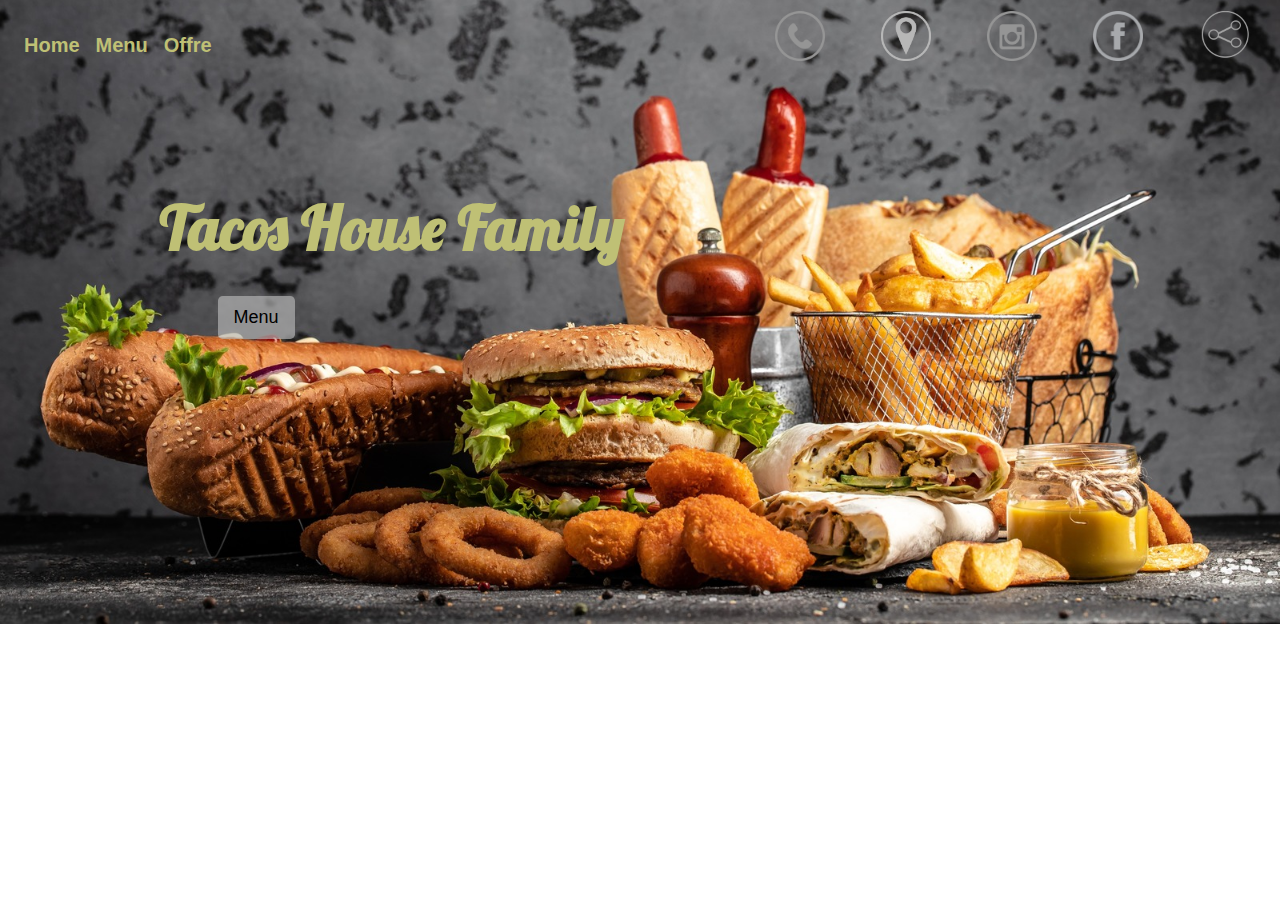
<file: index.html>
<!DOCTYPE html>

<head>
    <title> Tacos House Family </title>
    <meta name="viewport" content="width=device-width,initial-scale=1" />
    <link rel="stylesheet" href="https://stackpath.bootstrapcdn.com/bootstrap/4.3.1/css/bootstrap.min.css"
        integrity="sha384-ggOyR0iXCbMQv3Xipma34MD+dH/1fQ784/j6cY/iJTQUOhcWr7x9JvoRxT2MZw1T" crossorigin="anonymous">
    <link href="161347495_110466317785769_1186716778486042219_n.jpg" rel="icon"/>
    <link href="161347495_110466317785769_1186716778486042219_n.jpg" rel="shotcut"/>
    <link href="161347495_110466317785769_1186716778486042219_n.jpg" rel="apple-touch-icon"/>
    <link rel="preconnect" href="https://fonts.googleapis.com">
    <link rel="preconnect" href="https://fonts.gstatic.com" crossorigin>
    <link href="https://fonts.googleapis.com/css2?family=Lobster&display=swap" rel="stylesheet">
    <meta name="title" content="Tacos House Family">
    <meta name="description" content="Restaurant de tacos a batna">
    <meta name="keywords" content="berger,batna,restaurant,pizza,les allée,tacos,dessert,fast food,tacos house family,Donuts,Donut,">
    <meta name="robots" content="index, follow">
    <meta http-equiv="Content-Type" content="text/html; charset=utf-8">
    <meta name="author" content="raya">

    <meta property="og:title" content="tacos house family"/>
    <meta property="og:description" content="tacos house family restaurant a batna"/>
    <meta property="og:image" content="161347495_110466317785769_1186716778486042219_n.jpg" />
    <meta property="og:image:width" content="1200"/>
    <meta property="og::image:height" content="630"/>
    <meta property="og:type" content="website"/>
    <style>
       
        li{
            font-size: 20px;
        }
        .navbar-toggler{
            background-color: #b7b7b7a9;
            
        }
        h1{
            margin-left: 10%; font-family: 'Lobster', cursive; 
            font-weight: bold; 
            font-size: 30px;
            color: rgb(191, 192, 117);
        }
        #BTN{
            font-size: 16px;
        }
        body {
            background-image: url('vintage-fast-food-collection-background-hand-vector-24060914.jpg');
            background-repeat: no-repeat;
            background-size: cover;
            background-position: bottom;
        }

        @media screen and (min-width: 280px){
            div#middle {
                padding-top: 15%;
                padding-bottom: 101%;
           }
           img  {
            width: 30px;
            height: 30px;
            margin: 12px;
        }
        h1{
            font-size: 31px;
            width: 70%;
        }
        #BTN{
            font-size: 12px;
        }
        }
        @media screen and (min-width: 780px) {

        }
        @media screen and (min-width: 375px){
            div#middle {
                padding-top: 10%;
                padding-bottom: 95%
           }
           img   {
            width: 40px;
            height: 40px;
            margin: 19px;
        }
        h1{
            font-size: 34px;
            width: 80%;
        }
        }
        @media screen and (min-width: 390px){
            div#middle {
                MARGIN-TOP: 9%;
                 MARGIN-BOTTOM: 21%;
           }
           img   {
            width: 40px;
            height: 40px;
            margin: 19px;
         }
         #BTN{
         font-size: 21px;
         }
        h1{
            font-size: 50px;
            width: 80%;
        }
        }

        @media screen and (width: 360px){
            div#middle {
                margin-top: -7%;
                margin-bottom: 1%;
           }
           header form {
            justify-content: center;
           }
           img  {
            width: 38px;
            height: 38px;
            margin: 18px;
           }
          h1{
            font-size: 32px;
            width: 75%;
          }
        }

        @media screen and (min-width: 414px){
            div#middle {
                padding-top: 7%;
                padding-bottom: 100%;
           }
           img   {
            width: 40px;
            height: 40px;
            margin: 19px;
        }
        
       #BTN{
        font-size: 17px;
       }
        h1{
            font-size: 40px;
            width: 75%;
        }
        }

        @media screen and (min-width: 540px){
            div#middle {
                padding-top: 5%;
                padding-bottom: 65%;
           }
           h1{
            font-size: 39px;
            width: 80%;
           }
           #BTN{
            font-size: 17px;
           }
        }

        @media screen and (min-width: 768px) {
            div#middle{
                padding-top: 8%;
                padding-bottom: 60%;
            }
            img {
            width: 50px;
            height: 50px;
            margin: 25px;
        }
        h1{
            font-size: 59px;
            width: 85%;
        }
            #BTN{
                font-size: 24px;
            }

            header form{
                justify-content: center;
            }
            ul li{
                justify-content: center;
            }
        }

        @media screen and (min-width: 820px) {
            div#middle{
                padding-top: 8%;
                padding-bottom: 57%;
          }
           img   {
            width: 50px;
            height: 50px;
            margin: 3px 30px 21px 26px
        }
        #BTN{
         font-size: 27px;
         }
        h1{
            font-size: 61px;
        }
    }

        @media screen and (min-width: 1024px) {
            div#middle{
                margin-top: -2%;
                padding-bottom:0%;
            }
          
            #BTN{
            font-size: 15px;
            }
        }
    </style>
</head>

<body>

    <header id="header" style="height:20% !important;" >
        <nav class="navbar navbar-expand-lg navbar navbar-light " >
            <div class="collapse navbar-collapse" id="navbarNav" style="justify-content:space-between;">
                <ul class="navbar-nav">
                    <li class="nav-item">
                        <a class="nav-link" style="font-weight: bold !important; color:rgb(191, 192, 117);" href="index.html">Home</a>
                    </li>
                    
                    <li class="nav-item">
                        <a class="nav-link" style="font-weight: bold !important; color:rgb(191, 192, 117);" href="Menu.html">Menu</a>
                    </li>
                    <li class="nav-item">
                        <a class="nav-link" style="font-weight: bold !important; color:rgb(191, 192, 117);" href="#">Offre</a>
                    </li>
                </ul>
                <form class="row d-flex " >
                    <spam ><a href="tel: 0672849718"><img src="281830_phone_circle_mobile_communication_call_icon.png"></a></spam>
                   <spam ><a href="https://goo.gl/maps/HZPZV47VcN9Nm8ue7" target="blank"> <img src="white-location-icon-png-24.png"> </a></spam> 
                   <spam ><a href="https://www.instagram.com/tacoshousefamily.batna/" target="blank"> <img  src="281827_circle_instagram_icon.png"></a>  </spam>
                   <spam ><a href="https://www.facebook.com/tacoshousefamily.batna/" target="blank"> <img src="PngItem_5114754.png"></a></spam>
                   <spam ><img onclick="myFunction()" id="share" src="Picsart_22-11-04_16-07-26-194.png" style="cursor: pointer;"> </spam>
                </form>
            </div>
            <button class="navbar-toggler" type="button" data-toggle="collapse" data-target="#navbarNav"
                aria-controls="navbarNav" aria-expanded="false" aria-label="Toggle navigation">
                <span class="navbar-toggler-icon"></span>
            </button>
        </nav>
    </header>

    <textarea style="display:none;" id="textarea">https://rayanawas.github.io/tacos-house-family/</textarea>

    <br>
    <div  id="middle" >
       <div class=" d-flex justify-content-center" > <h1 >Tacos House Family</h1></div>
       <br>
       <div class="button">
          <form class=" d-flex " style="padding-left:17%;">
             <a id="BTN" href="Menu.html" > <button style="box-sizing: border-box; border: none; color: black;  font-size: larger; background-color: #b7b7b7a9 !important;" type="button"
                class="btn btn-primary btn-lg w-100 mb-3"> Menu</button> </a>
          </form>
        </div>
        
    </div>
    



    <!--  <footer class="text-center "  style="background-color: #5a40269d;" >
             
        <div class="container ">
          
            <section style="padding-bottom: 6px; padding-top: 10px;">
                <div class="row d-flex justify-content-center">
                    <div class="col-lg-6">
                        <div class="ratio ratio-16x9">
                            <a href="tel: 0672849718"> <img
                                    src="call_FILL0_wght400_GRAD0_opsz48.png"></a>
                            <a href="https://goo.gl/maps/AeHawPkERAVYHQW26" target="blank"> <img
                                    src="location_on_FILL0_wght400_GRAD0_opsz48.png"> </a>
                            <a href="https://www.instagram.com/tacoshousefamily.batna/" target="blank"> <img
                                    src="output-onlinepngtools.png"></a>
                            <a href="https://www.facebook.com/tacoshousefamily.batna/" target="blank"> <img style="width:40px; height:40px;"
                                    src="images.png"></a>
                        </div>
                    </div>
            </section>
        </div>

    </footer> -->



    <script src="https://code.jquery.com/jquery-3.3.1.slim.min.js"
        integrity="sha384-q8i/X+965DzO0rT7abK41JStQIAqVgRVzpbzo5smXKp4YfRvH+8abtTE1Pi6jizo"
        crossorigin="anonymous"></script>
    <script src="https://cdnjs.cloudflare.com/ajax/libs/popper.js/1.14.7/umd/popper.min.js"
        integrity="sha384-UO2eT0CpHqdSJQ6hJty5KVphtPhzWj9WO1clHTMGa3JDZwrnQq4sF86dIHNDz0W1"
        crossorigin="anonymous"></script>
    <script src="https://stackpath.bootstrapcdn.com/bootstrap/4.3.1/js/bootstrap.min.js"
        integrity="sha384-JjSmVgyd0p3pXB1rRibZUAYoIIy6OrQ6VrjIEaFf/nJGzIxFDsf4x0xIM+B07jRM"
        crossorigin="anonymous"></script>
    <script src="JS_TACOS.js" ></script>
</body>

</html>
</file>
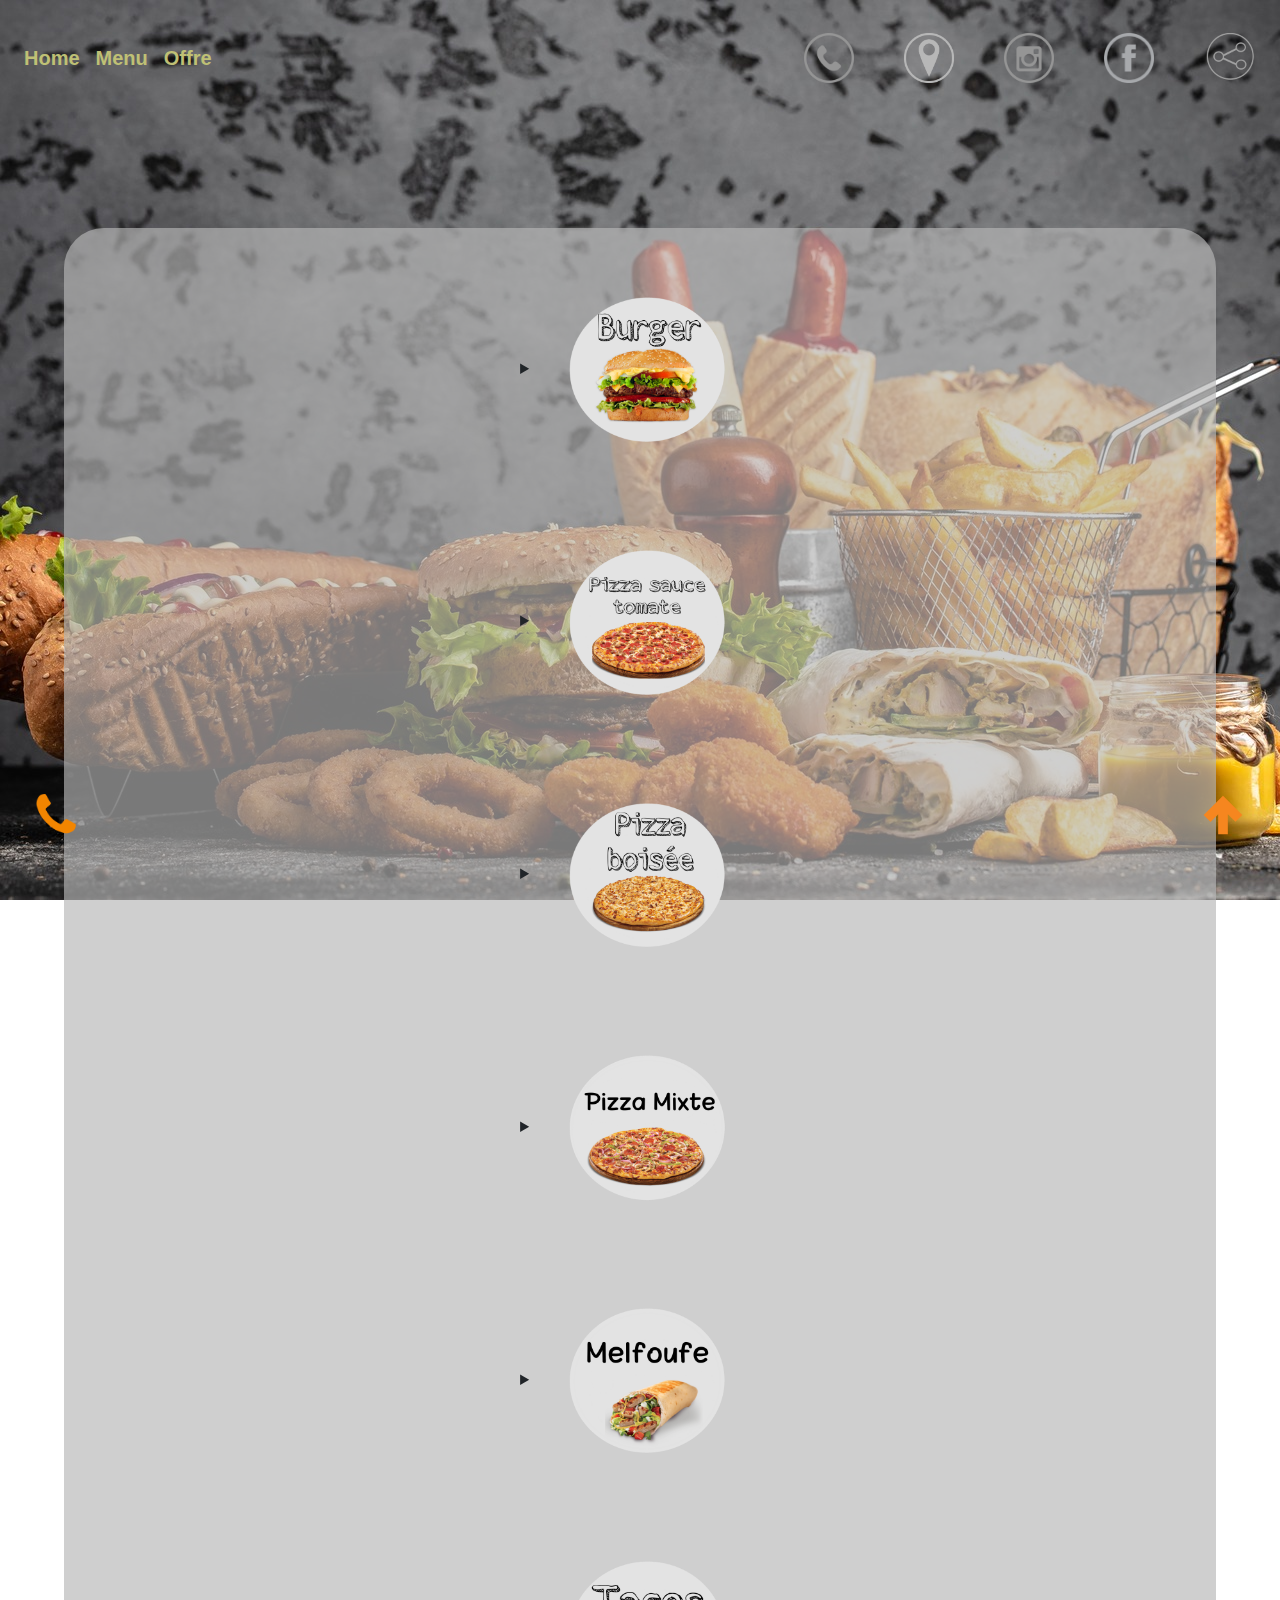
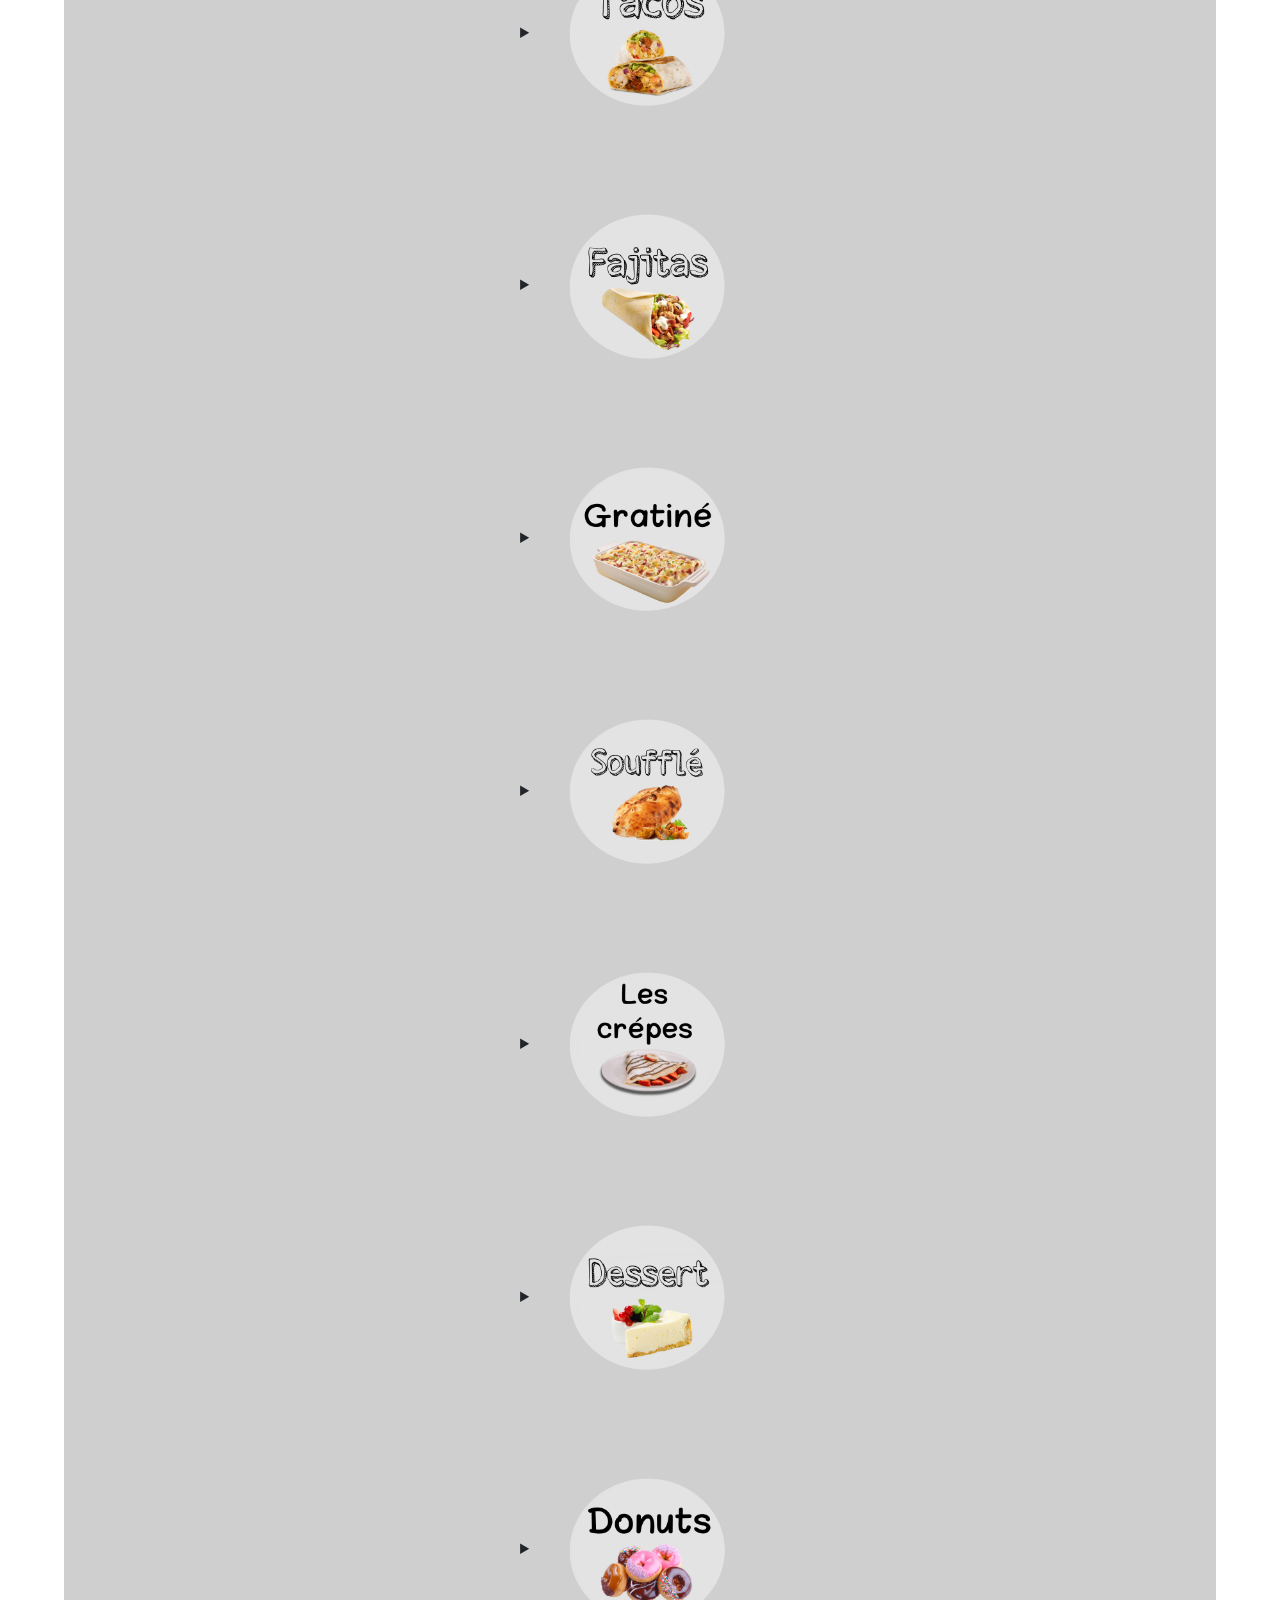
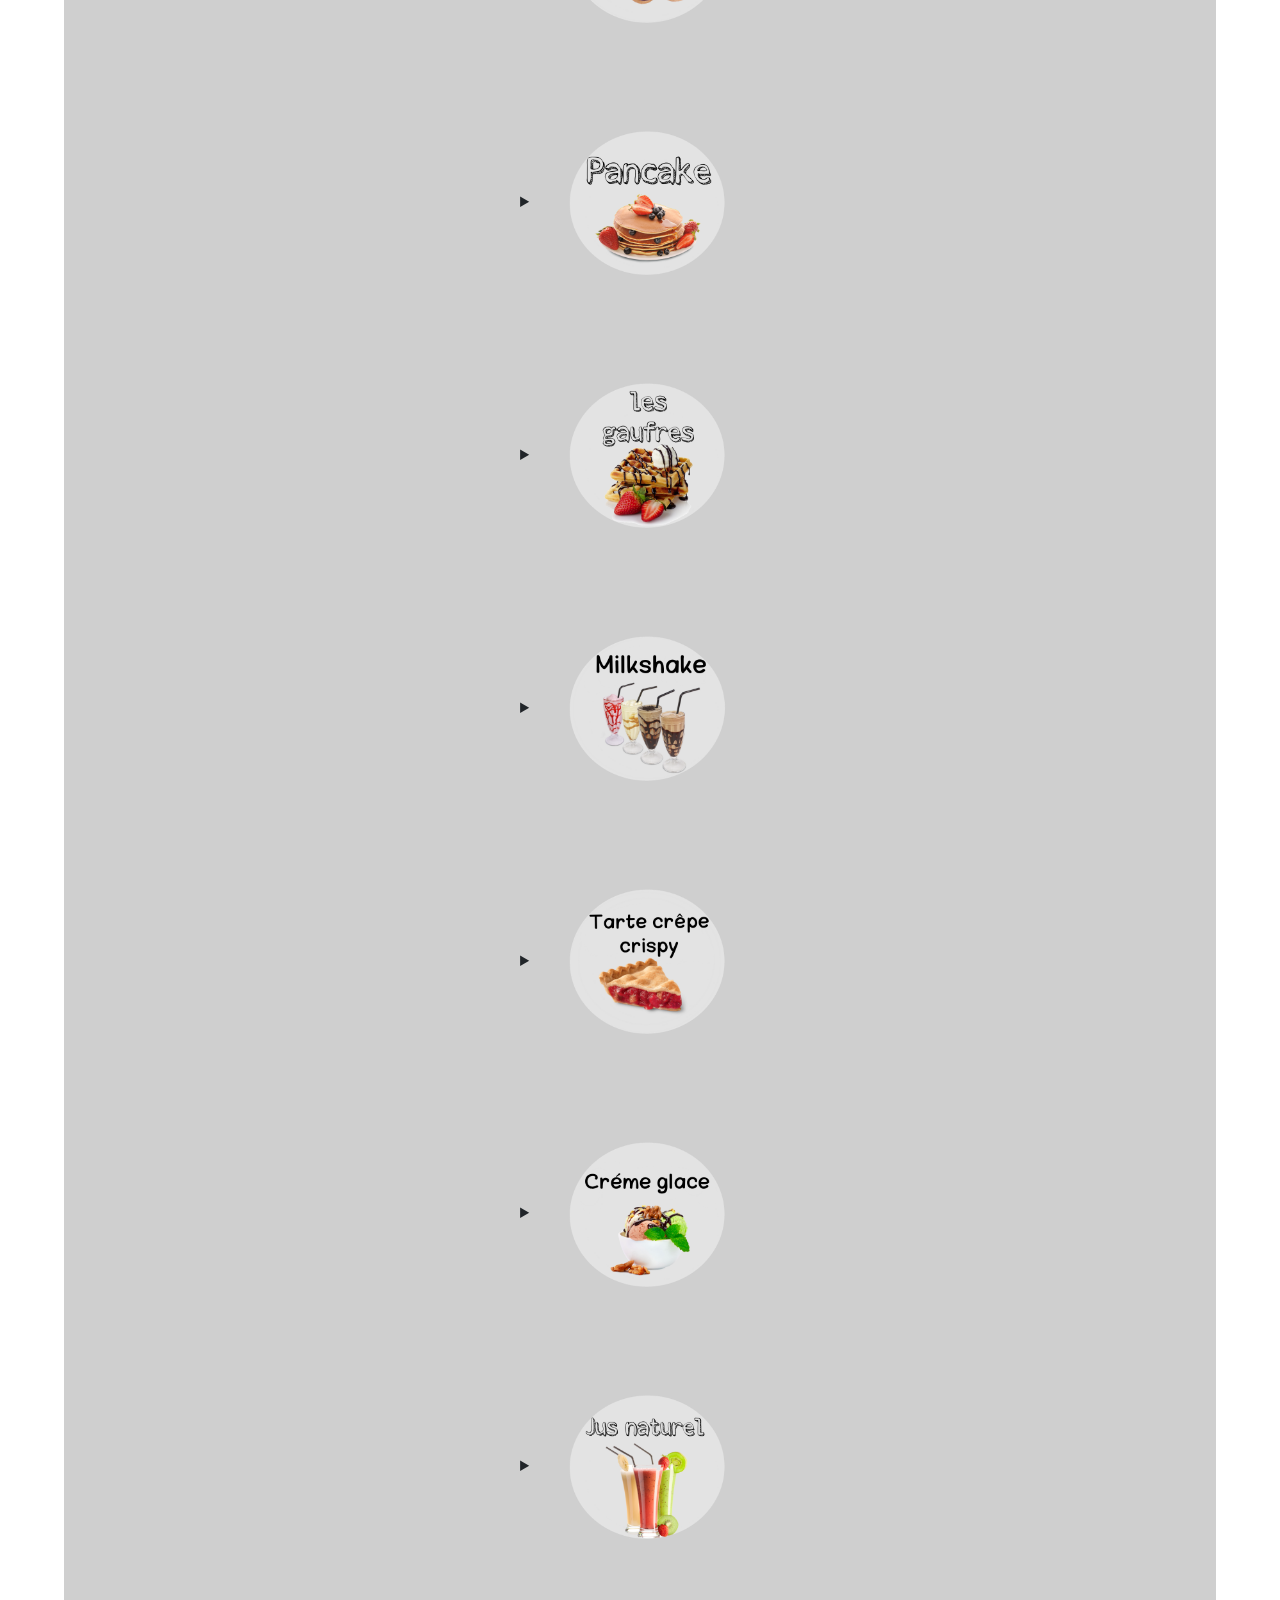
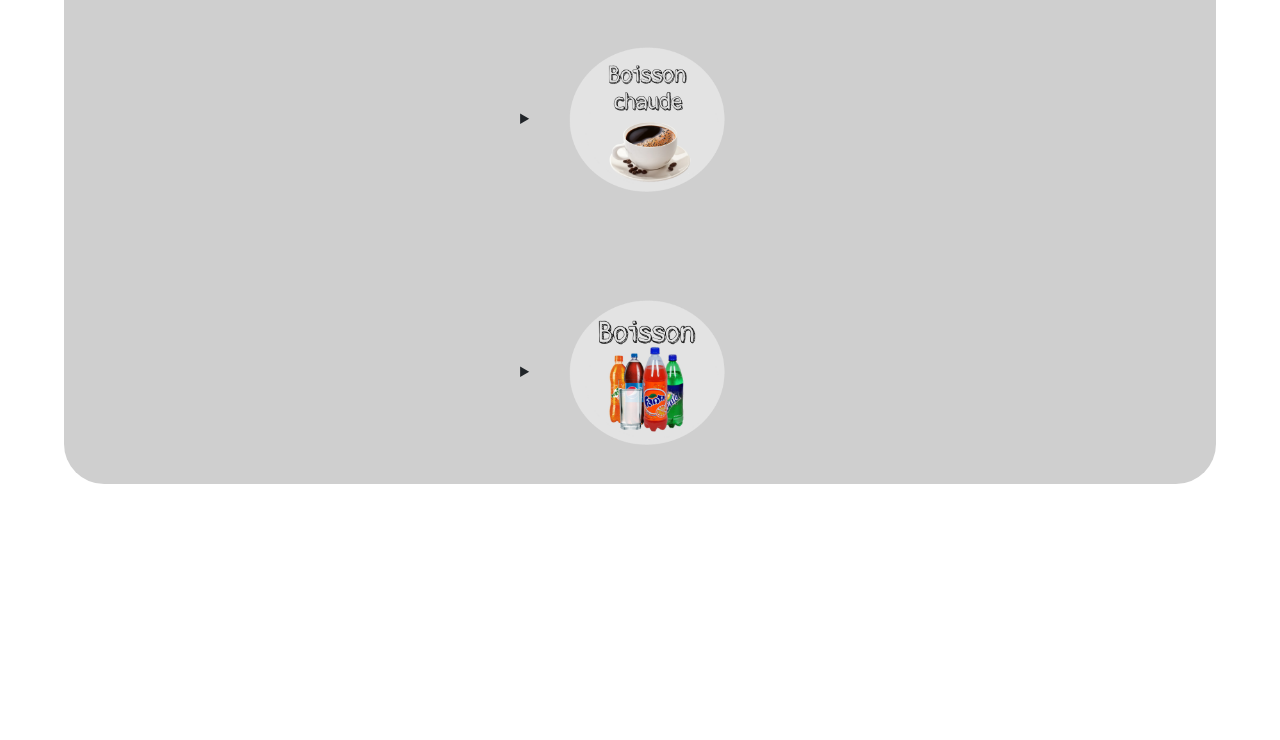
<file: Menu.html>
<!DOCTYPE html>

<head>
    <title> Tacos House's Menu </title>
    <meta name="viewport" content="width=device-width,initial-scale=1" />
    <link rel="stylesheet" href="https://stackpath.bootstrapcdn.com/bootstrap/4.3.1/css/bootstrap.min.css"
        integrity="sha384-ggOyR0iXCbMQv3Xipma34MD+dH/1fQ784/j6cY/iJTQUOhcWr7x9JvoRxT2MZw1T" crossorigin="anonymous">
    <link href="https://fonts.googleapis.com/icon?family=Material+Icons" rel="stylesheet">
    <link rel="stylesheet" href="https://fonts.googleapis.com/css2?family=Material+Symbols+Outlined:opsz,wght,FILL,GRAD@20..48,100..700,0..1,-50..200" />
    <meta name="title" content="Viking Donuts & Burger">
    <meta name="description" content="menu de Restaurant de berger a batna">
    <meta name="keywords" content="burger,Melfouf,Mojito,Fajitas,pizza boissee,crepe,batna,restaurant,pizza,lee allée,tacos,dessert,menu,fast food,tacos house family,Donut,">
    <meta name="robots" content="index, follow">
    <meta http-equiv="Content-Type" content="text/html; charset=utf-8">
    <meta name="author" content="raya">
    <link href="161347495_110466317785769_1186716778486042219_n.jpg" rel="icon"/>
    <link href="161347495_110466317785769_1186716778486042219_n.jpg" rel="shotcut"/>
    <link href="161347495_110466317785769_1186716778486042219_n.jpg" rel="apple-touch-icon"/>

    <meta property="og:title" content="tacos house family"/>
    <meta property="og:description" content="tacos house family restaurant a batna"/>
    <meta property="og:image" content="161347495_110466317785769_1186716778486042219_n.jpg" />
    <meta property="og:image:width" content="1200"/>
    <meta property="og::image:height" content="630"/>
    <meta property="og:type" content="website"/>
    <style>
        li{
            font-size: 20px;
        }
        #sc {
            position: fixed;
            top: 90%;
            right: 20px;
        }

        #c {
            position: fixed;
            top: 90%;
            left: 20px;
        }

        main{
            background-color:#b7b7b7a9 ;
            border: none;
            border-width: 0px;
            border-style: hidden;
            border-radius: 40px;
            box-sizing: border-box;
            margin-left: 20%;
            margin-right: 20%;
            margin-bottom: 10px;           
            align-items: center !important;
            margin-top: 5%;
        }


        #upbtn {
            width: 40px;
            height: 40px;
        }


        img{
            width: 40px;
            height: 40px;
            margin: 30px;
        }

      #img{
        width:15%;
        height: 15%;
      }
        
        #sousT{
            font-size: 20px;
            text-align: center;
            color: rgb(43, 45, 46);
        }

        body {
            background-image: url('vintage-fast-food-collection-background-hand-vector-24060914.jpg');
            background-repeat: no-repeat;
            background-size: cover;
            background-position: center;
            background-attachment: fixed;
        }
        .navbar-toggler{
            background-color: #b7b7b7a9;
            
        }
        details pre{
            font-size: 30px;
            font-weight: bold;
            text-align:center ;
        }

        @media screen and (width: 390px){
            details pre{
            font-size: 7px;
            }
        }
        @media screen and (min-width: 514px){
        #sc {
            top:83%;
            }
        #c {
           top:83%;
            }
            #img{
                width: 30%;
                height:30%;
            }
        }
        @media screen and (min-width: 912px){
            #berger{
            margin-top: 30%;
        }
        #boisson{
            margin-bottom: 30%;
        }
        main{
            margin-left: 15%;
            margin-right: 15%;
        }
        #img{
                width: 20%;
                height: 20%;
            }
          
        }

        @media screen and (min-width: 280px){
           img  {
            width: 30px;
            height: 30px;
            margin: 12px;
            }
         details pre{
            font-size: 13px;
            }
            main{
            margin-left: 5%;
            margin-right: 5%;
        }
        #sousT{
            font-size: 14px;
        }
        #img{
                width: 36%;
                height:36%;
            }
    }
        @media screen and (width: 360px){
            img   {
            width: 38px;
            height: 38px;
            margin: 18px;
           }
          details pre{
            font-size: 18px;
          }
         #sc {
            right: 7px;
            }
         #c {
            right: 7px;
            }
            #img{
                width: 33%;
                height: 33%;
            }
            header form {
            justify-content: center;
         }
            main{
            margin-left: 5%;
            margin-right: 5%;
            margin-bottom: 20%;
         }
         #test{
            font-size: 15px;
         }
        }
        @media screen and (min-width: 1024px){
            details pre{
                    font-size: 26px;
                }
        #sc {
            top:83%;
            }
        #c {
            top:83%;
            }
            #img{
                width: 20%;
                height: 20%;
            }
        }
        @media screen and (min-width: 1200px){
            details pre{
                    font-size: 25px;
                }
        #sc {
            top:90%;
            }
            #c {
            top:90%;
            }
            #img{
                width: 20%;
                height: 20%;
            }
        }
        @media screen and (min-width: 375px){
            img   {
            width: 40px;
            height: 40px;
            margin: 19px;
        }
        details pre{
            font-size: 17px;
        }
        #test{
            font-size: 15px;  
        }
         #sc {
            top:86%;
            right: 7px;
            }
            #c {
            top:86%;
            left: 7px;
            }
         main{
            margin-left: 5%;
            margin-right: 5%;
            margin-bottom: 20%;
        }
        #img{
                width: 33%;
                height: 33%;
            }
            header form {
            justify-content: center;
         }
        #sousT{
            font-size: 19px;
        }
        }
        @media screen and (min-width: 414px){ 
            img  {
            width: 40px;
            height: 40px;
            margin: 19px;
        }
        details pre{
            font-size: 19px;
        }
        #c {
              top: 86%;
            }
        #sc {
            top:86%;
            }
            #img{
                width: 33%;
                height: 33%;
            }
           
       }
        @media screen and (width: 768px) {
            img   {
            width: 50px;
            height: 50px;
            margin: 25px;
        }
        details pre{
            font-size: 31px;
        }
        #c {
            top:85%;
            
            }
        #sc {
            top:85%;
            }
        #berger{
            margin-top: 11%;
        }
        #boisson{
            margin-bottom: 10%;
        }

         #sousT{
            font-size: 29px;
        }
        #img{
                width: 15%;
                height: 15%;
            }
           
        }
        @media screen and (min-width: 780px) {
            img   {
            width: 50px;
            height: 50px;
            margin: 25px;
        }
        details pre{
            font-size: 31px;
        }
        #c {
            top:85%;
            
            }
        #sc {
            top:85%;
            }
        #berger{
            margin-top: 5%;
        }
        #boisson{
            margin-bottom: 10%;
        }

         #sousT{
            font-size: 29px;
        }
        #img{
                width: 15%;
                height: 15%;
            }
        #test{
            font-size: 25px;
        }
        }
        @media screen and (width: 820px) {
            img   {
            width: 60px;
            height: 60px;
            margin: 25px;
          }
           details pre{
            font-size: 31px;
          }
           #c {
            top:85%;
            }
           #sc {
            top:85%;
            }
           #boisson{
            margin-bottom: 20%;
           }
           #sousT{
            font-size: 27px;
        }
        #img{
                width: 25%;
                height: 25%;
            }
           

      }
      @media screen and (width: 540px) {
        #img{
                width: 25;
                height: 25%;
            }

      }
        
    </style>
</head>

<body>

    <header id="header" >
        <nav class="navbar navbar-expand-lg navbar navbar-light " >
            <div class="collapse navbar-collapse" id="navbarNav" style="justify-content:space-between;">
                <ul class="navbar-nav">
                    <li class="nav-item">
                        <a class="nav-link" style="font-weight: bold !important; color:rgb(191, 192, 117);" href="index.html">Home</a>
                    </li>
                    
                    <li class="nav-item">
                        <a class="nav-link" style="font-weight: bold !important; color:rgb(191, 192, 117);" href="Menu.html">Menu</a>
                    </li>
                    <li class="nav-item">
                        <a class="nav-link" style="font-weight: bold !important; color:rgb(191, 192, 117);" href="#">Offre</a>
                    </li>
                </ul>
                <form class="row d-flex " >
                    <spam ><a href="tel: 0672849718"><img src="281830_phone_circle_mobile_communication_call_icon.png"></a></spam>
                   <spam ><a href="https://goo.gl/maps/HZPZV47VcN9Nm8ue7" target="blank"> <img src="white-location-icon-png-24.png"> </a></spam> 
                   <spam ><a href="https://www.instagram.com/tacoshousefamily.batna/" target="blank"> <img  src="281827_circle_instagram_icon.png"></a>  </spam>
                   <spam ><a href="https://www.facebook.com/tacoshousefamily.batna/" target="blank"> <img src="PngItem_5114754.png"></a></spam>
                   <spam ><img onclick="myFunction()" id="share" src="Picsart_22-11-04_16-07-26-194.png" style="cursor: pointer;"> </spam>
                </form>
            </div>
            <button class="navbar-toggler" type="button" data-toggle="collapse" data-target="#navbarNav"
                aria-controls="navbarNav" aria-expanded="false" aria-label="Toggle navigation">
                <span class="navbar-toggler-icon"></span>
            </button>
        </nav>
    </header>

    <a id="c"  href="tel: 0672849718"><img src="phone.png"></a><br>
    <a id="sc" href="#header" ><img src="arrow_up_orange.svg" alt=""></a><br>

    <textarea style="display:none;" id="textarea">https://rayanawas.github.io/tacos-house-family/</textarea>


    <main>
   
        <div id="berger" >
            <details >
                <summary style=" text-align: center; padding-top: 30px;  ">
                    <img id="img" src="new/BUERGER.png"></summary>
                 <pre>Burger classique          250</pre>
                 <pre>Cheese burger             350</pre>
                 <pre>Chiken burger             350</pre>
                 <pre>Big burger                450</pre>
                 <pre>Burger mixte              450</pre>
                 <pre>Hot dog burgger           350</pre>
            </details>
        </div>

        <span id="Melfouf">
            <details>
                <summary style=" text-align: center; padding-top: 30px;  ">
                    <img id="img" src="new/pizza2.png"></summary>
                <pre id="test">                   L     XL     XXL</pre>
                <pre id="test">Margherita        400    750   1050</pre>
                <p id="sousT">Creme freche,fromage cheddar, poivron, olive</p>
                <pre id="test">Viande hachee     550   1050   1500</pre>
                <p id="sousT">Creme freche,fromage cheddar, viande hache, olive</p>
                <pre id="test">poulet            550   1050   1500</pre>
                <p id="sousT">Creme freche,fromage cheddar, Poulet, olive</p>
                <pre id="test">Merguiez          550    800   1200</pre>
                <p id="sousT">Creme freche,fromage cheddar, Merguiez, olive</p>
                <pre id="test">4 Fromage         600   1200   1650</pre>
                <p id="sousT">Creme freche,4 sorte de fromage</p>
                <pre id="test">Crouvette         850   1650   2400</pre>
                <p id="sousT">Creme freche,fromage cheddar, poivron,couvette, olive</p>
            </details>
        </span>

        <span id="Melfouf3">
            <details>
                <summary style=" text-align: center; padding-top: 30px;  ">
                    <img id="img" src="new/pizza3.png"></summary>
                <pre id="test">                   L     XL     XXL</pre>
                <pre id="test">Margherita        350    700   1000</pre>
                <p id="sousT">souce tomate,fromage cheddar, poivron, olive</p>
                <pre id="test">Viande hachee     500    900   1300</pre>
                <p id="sousT">souce tomate,fromage cheddar, viande hache, olive</p>
                <pre id="test">Thon              550   1000   1450</pre>
                <p id="sousT">souce tomate,fromage cheddar, thon, olive</p>
                <pre id="test">poulet            500    900   1450</pre>
                <p id="sousT">souce tomate,fromage cheddar, Poulet, olive</p>
                <pre id="test">Merguiez          500    900   1450</pre>
                <p id="sousT">souce tomate,fromage cheddar, Merguiez, olive</p>
                <pre id="test">4 Fromage         550   1000   1450</pre>
                <p id="sousT">souce tomate,4 sorte de fromage</p>
                <pre id="test">Vegetarienne      450   900   1450</pre>
                <p id="sousT">souce tomate,fromage cheddar, légumes</p>
                <pre id="test">Crouvette         850   1650   2400</pre>
                <p id="sousT">souce tomate,fromage cheddar, poivron,couvette, olive</p>
            </details>
        </span>

        <span id="Melfouf4">
            <details>
                <summary style=" text-align: center; padding-top: 30px;  ">
                    <img id="img" src="new/pizza.png"></summary>
                <pre id="test">                    L     XL     XXL</pre>
                <pre id="test">2 saison           550   1050   1500</pre>
                <p id="sousT">1/2 viande hache, 1/2 boissee poulet</p>
                <pre id="test">3 saison thon      550   1050   1500</pre>
                <p id="sousT">1/2 viande hache, 1/2 boissee poulet,1/4 thon</p>
                <pre id="test">3 saison merguiez  550   1050   1500</pre>
                <p id="sousT">1/2 viande hache, 1/2 boissee poulet,1/4 merguiez</p>
                <pre id="test">4 saison           650   1200   1850</pre>
                <p id="sousT">1/4 viande hache, 1/4 boissee poulet,1/4 merguiez ,1/4 Vegetarienne</p>
                <pre id="test">Tacos house family 900   1650   2400</pre>
                <p id="sousT">1/4 viande hache, 1/4 4fromages ,1/4 merguiez, 1/4 couvette</p>
                <pre id="test">Royale             750   1650   2400</pre>
            </details>
        </span>

        <span id="Melfouf">
            <details>
                <summary style=" text-align: center; padding-top: 30px;  ">
                    <img id="img" src="new/melfouf.png"></summary>
                 <pre>Poulet                    350</pre>
                 <pre>Viande hachee             350</pre>
                 <pre>Fois de poulet            350</pre>
                 <pre>3 Fromages                400</pre>
                 <pre>Mexican                   350</pre>
                 <pre>House                     500</pre>
            </details>
        </span>

        <span id="Tacos">
            <details>
                <summary style=" text-align: center; padding-top: 30px;  ">
                    <img id="img" src="new/tacos.png"></summary>
                <pre>                  L      MEGA</pre>
                <pre>poulet           450     900</pre>
                <pre>Viande hachee    450     900</pre>
                <pre>Fois de poulet   500     900</pre>
                <pre>Mixte            450     900</pre>
                <pre>Merguiez         450     900</pre>
                <pre>3 Fromages       500     900</pre>
                <pre>Marine           450     900</pre>
                <pre>Kids             450        </pre>
            </details>
        </span>

        <span id="Fajitas">
            <details>
                <summary style=" text-align: center; padding-top: 30px;  ">
                    <img id="img" src="new/fajitas.png"></summary>
                <pre>                  L      MEGA</pre>
                <pre>poulet           450     850</pre>
                <pre>Viande hachee    450     850</pre>
                <pre>Fois de poulet   450     850</pre>
                <pre>Mixte            500     950</pre>
                <pre>Merguiez         450     850</pre>
                <pre>House            600    1200</pre>
            </details>
        </span>

        <span id="Gratine">
            <details>
                <summary style=" text-align: center; padding-top: 30px;  ">
                    <img id="img" src="new/gratine.png"></summary>
                <pre>                  L      MEGA</pre>
                <pre>Camembert        100     200</pre>
                <pre>Cheddar          100     200</pre>
                <pre>Légumes          100     200</pre>
            </details>
        </span>

        <span id="Soufllé">
            <details>
                <summary style=" text-align: center; padding-top: 30px;  ">
                    <img id="img" src="new/souffle.png"></summary>
                <pre>                  L      MEGA</pre>
                <pre>poulet           500     1000</pre>
                <pre>Viande hachee    500     1000</pre>
                <pre>Fois de poulet   500     1000</pre>
                <pre>Mixte            600     1100</pre>
                <pre>Merguiez         500     1000</pre>
                <pre>House            750     1300</pre>
                <pre>4 Fromages       600     1100</pre>
            </details>
        </span>

        <div id="crep" >
            <details >
                <summary style=" text-align: center; padding-top: 30px;  ">
                    <img id="img" src="new/CREPE.png"></summary>
                 <pre>Crepe nutella             250</pre>
                 <pre>Crepe fruit               400</pre>
                 <pre>Crepe banane              350</pre>
                 <pre>Crepe House               600</pre>
            </details>
        </div>    

        <div id="DESSERT">
            <details>
                <summary style=" text-align: center; padding-top: 30px;  ">
                    <img id="img" src="new/CHEESE.png"></summary>
            <pre>Tiramisu                  300</pre> 
            <pre>salade de fruit           300</pre>
            <pre>Cheesecake nutella        400</pre> 
            <pre>Cheesecake oreo           400</pre>
            <pre>Cheesecake lotus          400</pre>
            <pre>Cascada fruit             400</pre>
            <pre>Cascada house             600</pre> 
            </details>
        </div>

        <div id="MiniD" >
            <details >
                <summary style=" text-align: center; padding-top: 30px;  ">
                    <img id="img" src="new/donuts.png"></summary>
                 <pre>Mini Donuts nutella       300</pre>
                 <pre>Mini Donuts banane        400</pre>
                 <pre>Mini Donuts House         650</pre>
            </details>
        </div>

        <div id="PANCAKE" >
            <details >
                <summary style=" text-align: center; padding-top: 30px;  ">
                    <img id="img" src="new/PANCAKE.png"></summary>
                 <pre>pancakes nutella          300</pre>
                 <pre>pancakes banane           350</pre>
                 <pre>pancakes fruit            450</pre>
                 <pre>pancakes House            600</pre>
            </details>
        </div>

        <div id="gaufre" >
            <details >
                <summary style=" text-align: center; padding-top: 30px;  ">
                    <img id="img" src="new/gaufre.png"></summary>
                 <pre>Gaufre nutella            350</pre>
                 <pre>Gaufre bobly fruit        450</pre>
                 <pre>Gaufre fruit              450</pre>
                 <pre>Gaufre House              650</pre>
            </details>
        </div>

        <div id="MILKSHAK" >
            <details >
                <summary style=" text-align: center; padding-top: 30px;  ">
                    <img id="img" src="new/shake.png"></summary>
                 <pre>Milkshake nutella         400</pre>
                 <pre>Milkshake fraise          350</pre>
                 <pre>Milkshake banane          350</pre>
                 <pre>Milkshake lotus           400</pre>
                 <pre>Milkshake oreo            400</pre>
            </details>
        </div>

        <div id="TARTE" >
            <details >
                <summary style=" text-align: center; padding-top: 30px;  ">
                    <img id="img" src="new/tarte.png"></summary>
                    <pre>Fraise                    400</pre>
                    <pre>Banane                    400</pre>
                    <pre>Fruit                     400</pre>
                    <pre>House                     600</pre>
            </details>
        </div>

        <div id="creme" >
            <details >
                <summary style=" text-align: center; padding-top: 30px;  ">
                    <img id="img" src="new/creme.png"></summary>
                    <pre>2 Boule                   150</pre>
                    <pre>3 Boule                   200</pre>
            </details>
        </div>

        <div id="JUS_N" >
            <details >
                <summary style=" text-align: center; padding-top: 30px;  ">
                    <img id="img" src="new/jus.png"></summary>
                    <pre>Cocktail                  300</pre>
                    <pre>Mojito                    300</pre>
                    <pre>Aux choix                 300</pre>
                    <pre>Fraise                    300</pre>
            </details>
        </div>

        <div id="boisson_C">
            <details>
                <summary style=" text-align: center; padding-top: 30px;  ">
                    <img id="img" src="new/boisonC.png"></summary>
            <pre>Café noir                 400</pre>
            <pre>Cappuccino classic        300</pre>
            </details>
        </div>

        <div id="boisson">
            <details>
                <summary style=" text-align: center; padding-top: 30px;  ">
                    <img id="img" src="new/BOISON.png"></summary>
            <pre>Soda 1L                   150</pre>
            <pre>Soda 33cl                  70</pre>
            <pre>jUS 1L                    150</pre>
            <pre>jUS 33cl                   70</pre>
            <pre>Canette                   100</pre>
            <pre>Eau 1.5L                   50</pre>
            <pre>Eau 33cl                   30</pre>
            <pre style="padding-bottom:12px;">CONDIA CHOCO               70</pre>
            </details>
        </div>

    </main>

    

    <!-- <footer class="text-center text-white" id="footer" style="background-color: #ccbfadd2;">
        Grid container 
        <div class="container p-4">
             <a href="tel: 0770 71 70 25"> <img
                                    src="281830_phone_circle_mobile_communication_call_icon.png"></a> Section: Iframe 
            <section class="">
                <div class="row d-flex justify-content-center">
                    <div class="col-lg-6">
                        <div class="ratio ratio-16x9">
                            <a href="tel: 0672849718"> <img
                                    src="call_FILL0_wght400_GRAD0_opsz48.png"></a>
                            <a href="https://goo.gl/maps/AeHawPkERAVYHQW26" target="blank"> <img
                                    src="location_on_FILL0_wght400_GRAD0_opsz48.png"> </a>
                            <a href="https://www.instagram.com/tacoshousefamily.batna/" target="blank"> <img
                                    src="output-onlinepngtools.png"></a>
                            <a href="https://www.facebook.com/tacoshousefamily.batna/" target="blank"> <img id="fbimg" style="width:40px; height:40px;"
                                    src="images.png"></a>
                        </div>
                    </div>
            </section>
        </div>
#f28500;
    </footer>-->



    <script src="https://code.jquery.com/jquery-3.3.1.slim.min.js"
        integrity="sha384-q8i/X+965DzO0rT7abK41JStQIAqVgRVzpbzo5smXKp4YfRvH+8abtTE1Pi6jizo"
        crossorigin="anonymous"></script>
    <script src="https://cdnjs.cloudflare.com/ajax/libs/popper.js/1.14.7/umd/popper.min.js"
        integrity="sha384-UO2eT0CpHqdSJQ6hJty5KVphtPhzWj9WO1clHTMGa3JDZwrnQq4sF86dIHNDz0W1"
        crossorigin="anonymous"></script>
    <script src="https://stackpath.bootstrapcdn.com/bootstrap/4.3.1/js/bootstrap.min.js"
        integrity="sha384-JjSmVgyd0p3pXB1rRibZUAYoIIy6OrQ6VrjIEaFf/nJGzIxFDsf4x0xIM+B07jRM"
        crossorigin="anonymous"></script>
    <script src="JS_TACOS.js" ></script>
    


</body>

</html>
</file>
